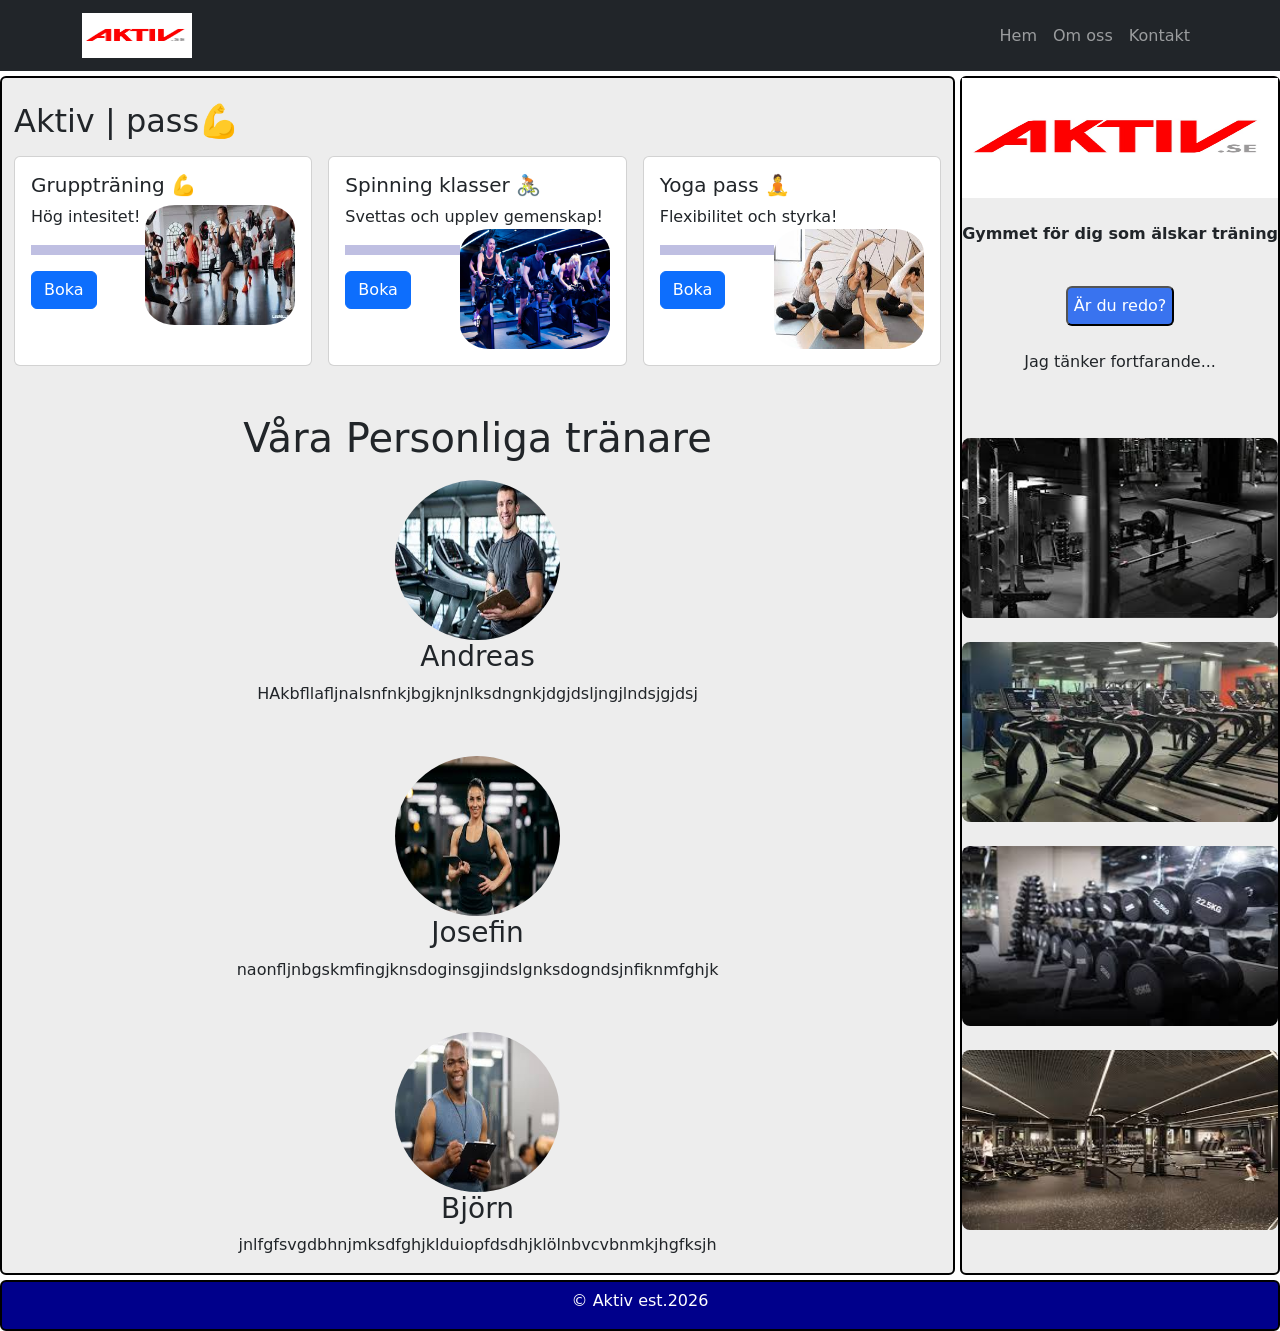
<file: index.html>
<!DOCTYPE html>
<html lang="en">
<head>
    <meta charset="UTF-8">
    <meta name="viewport" content="width=device-width, initial-scale=1.0">
    <title>Projekt | Webbutveckling 2</title>
    <link href="/CSS/index.css" rel="stylesheet">
    <link href="https://cdn.jsdelivr.net/npm/bootstrap@5.3.8/dist/css/bootstrap.min.css" rel="stylesheet">
    <script src="/jQuery/JS_library.js"></script>
    <script src="/jQuery/index_side.js"></script>
    <!-- Första sidan (HOME) -->
</head>
<body>
    <!-- Bootstrap navbar-->
    <header class="hdr">
        <!-- Navbar skapar en navigationsmeny högst upp på sidan. navbar-expand-lg = menyn är ihopfälld på små skärmar och
        visas horisontellt från large (lg) och uppåt. navbar-dark + bg-dark = mörk bakgrund och ljus text.-->
        <nav class="navbar navbar-expand-lg navbar-dark bg-dark">
            <!-- container centrerar innehållet och ger marginaler på sidorna-->
            <div class="container">
                <!-- navbar-brand = logotyp eller webbplatsens namn-->
                <a class="navbar-brand" href="index.html"><img src="/img/logo.jpg" alt="logo" id="logo_nav"></a>
                    <!-- navbar-toggler = en knapp osm visas på små skärmar (hamburgermeny). 
                     data-bs-toggle="collapse" (aktiverar Bootstrap-funktionen)
                     data-bstarget="#menu" (kopplar knappen till elementet med id="menu")-->
                <button
                    class="navbar-toggler"
                    type="button"
                    data-bs-toggle="collapse"
                    data-bs-target="#menu"
                    >
                    <!-- Ikonen som visas i toggler knappen-->
                    <span class="navbar-toggler-icon"></span>
                </button>
                <!-- collapse navbar-collapse = menyn kan fällas ihop.
                id="menu" måste matcha data-bs-target i knappen ovan-->
                <div class="collapse navbar-collapse" id="menu">
                    <!-- navbar-nav är listan med navigationslänkar.
                    ms-auto = betyder margin-start auto och flyttar menyn åt höger-->
                    <ul class="navbar-nav ms-auto">
                        <!-- nav-item = varje menyval-->
                        <li class="nav-item">
                            <!-- Länk till hem (Blir som en reload av startsidan)-->
                            <a class="nav-link" href="index.html">Hem</a>
                        </li>
                        <li class="nav-item">
                            <!-- Länk till Om oss sidan-->
                            <a class="nav-link" href="/Om_oss/Om_oss.html">Om oss</a>
                        </li>
                        <li class="nav-item">
                            <!-- Länk till kontakt formuläret-->
                            <a class="nav-link" href="/Kontakt/kontakt.html">Kontakt</a>
                        </li>
                    </ul>
                </div>
            </div>
        </nav>
    </header> 
    <sidebar class="side">
        <div>
            <img src="/img/logo.jpg" alt="logo" height="120px" width="100%">
            <br><br>
            <p><b>Gymmet för dig som älskar träning</b></p>
        </div>
        <br>
        <div>
            <!-- jQuery funktion för interaktivitet för användaren (Motivations knapp)-->
            <button type="button" id="readyBtn">Är du redo?</button>
            <br><br>
            <p id="readyText">Jag tänker fortfarande...</p>
        </div>
        <br><br>
        <div>
            <!-- Bilder för att fylla ut innehållet i <sidebar> -->
            <img src="/img/gymbench.jpg" alt="bench" id="bench" height="180px" width="100%">
            <br><br>
            <img src="/img/springband.jpg" alt="band" id="band" height="180px" width="100%">
            <br><br>
            <img src="/img/hantlar.jpg" alt="hantlar" id="hantlar" height="180px" width="100%">
            <br><br>
            <img src="/img/lokal.jpg" alt="lokal" id="lokal" height="180px" width="100%">
        </div>
    </sidebar>
    <main class="main">
        <!-- Container som håller allt innehåll centrerat + padding på y-axeln. -->
        <div class="container py-4">
            <!-- Rubrik med marginal under (margin-bottom 3) -->
            <h2 class="mb-3">Aktiv | pass💪</h2>
            <!-- Row = rad i Bootsrap grid, g-3 = mellanrum mellan kolumner-->
            <div class="row g-3">
                <!-- Första kolumnen med första kortet -->
                <div class="col-12 col-md-6 col-lg-4">
                    <!-- Kolumn: 100% på mobil, 50% på medium, 33% på large -->
                    <div class="card h-100">
                        <!-- Kort-komponent som fyller hela höjden -->
                        <div class="card-body">
                            <!-- Titel på kortet -->
                            <h5 class="card-title">Gruppträning 💪</h5>
                            <!-- Beskrivning av träningen + bild-->
                            <p class="card-text">Hög intesitet! <img src="/img/grupp.jpg" alt="grupp" id="imgGrupp"></p>
                            <hr style="height: 5px; border: 5px solid darkblue;">
                            <!-- Länk till boknings sidan för Gruppträning-->
                            <a href="/HTML_startsida_filer/boka_Grupp.html" class="btn btn-primary">Boka</a>
                        </div>
                    </div>    
                </div>
                <!-- Andra kolumnen med 2a kortet-->
                <div class="col-12 col-md-6 col-lg-4">
                    <div class="card h-100">
                        <div class="card-body">
                            <!-- Titel på kortet-->
                            <h5 class="card-title">Spinning klasser 🚴🏼</h5>
                            <!-- Beskrivning av träningen + bild-->
                            <p class="card-text">Svettas och upplev gemenskap! <img src="/img/spinning.avif" alt="spinning" id="imgSpinning"></p>
                            <hr style="height: 5px; border: 5px solid darkblue;">
                            <!-- Länk till boknings sidan för Spinning-->
                            <a href="/HTML_startsida_filer/boka_Spinning.html" class="btn btn-primary">Boka</a>
                        </div>
                    </div>    
                </div>
                <!-- Tredje kolumnen -->
                <div class="col-12 col-md-6 col-lg-4">
                    <div class="card h-100">
                        <div class="card-body">
                            <!-- Titel på kortet-->
                            <h5 class="card-title">Yoga pass 🧘</h5>
                            <!-- Beskrivning av träningen + bild-->
                            <p class="card-text">Flexibilitet och styrka! <img src="/img/yoga.jpg" alt="yoga" id="imgYoga"></p>
                            <hr style="height: 5px; border: 5px solid darkblue;">
                            <!-- Länk till boknings sidan för Yoga-->                        
                            <a href="/HTML_startsida_filer/boka_Yoga.html" class="btn btn-primary">Boka</a>
                        </div>
                    </div>    
                </div>
            </div>
        </div>
        <br>
        <!-- Innehåller Personliga tränare-->
        <div class="txt_area">
            <div>
                <h1>Våra Personliga tränare</h1>
                <div class="Pt1Container">
                    <img src="/img/PTAndreas.jpg" alt="Pt1" id="Pt1_img">
                    <h3>Andreas</h3>
                    <p>HAkbfllafljnalsnfnkjbgjknjnlksdngnkjdgjdsljngjlndsjgjdsj</p>
                </div>
                <br>
                <div class="Pt2Container">
                    <img src="/img/PTJosefin.jpg" alt="Pt2" id="Pt2_img" height="100px" width="100px">
                    <h3>Josefin</h3>
                    <p>naonfljnbgskmfingjknsdoginsgjindslgnksdogndsjnfiknmfghjk</p>
                </div>
                <br>
                <div class="Pt3Container">
                    <img src="/img/PTBjörn.jpg" alt="Pt3" id="Pt3_img" height="100px" width="100px">
                    <h3>Björn</h3>
                    <p>jnlfgfsvgdbhnjmksdfghjklduiopfdsdhjklölnbvcvbnmkjhgfksjh</p>
                </div>
            </div>
        </div>
        <script src="https://cdn.jsdelivr.net/npm/bootstrap@5.3.8/dist/js/bootstrap.bundle.min.js"></script>
        </main>
        <!-- Footer med info om grundnings året av gymmet-->
    <footer class="ftr">
        <p>&copy; Aktiv est.2026</p>
    </footer>
</body>
</html>
</file>
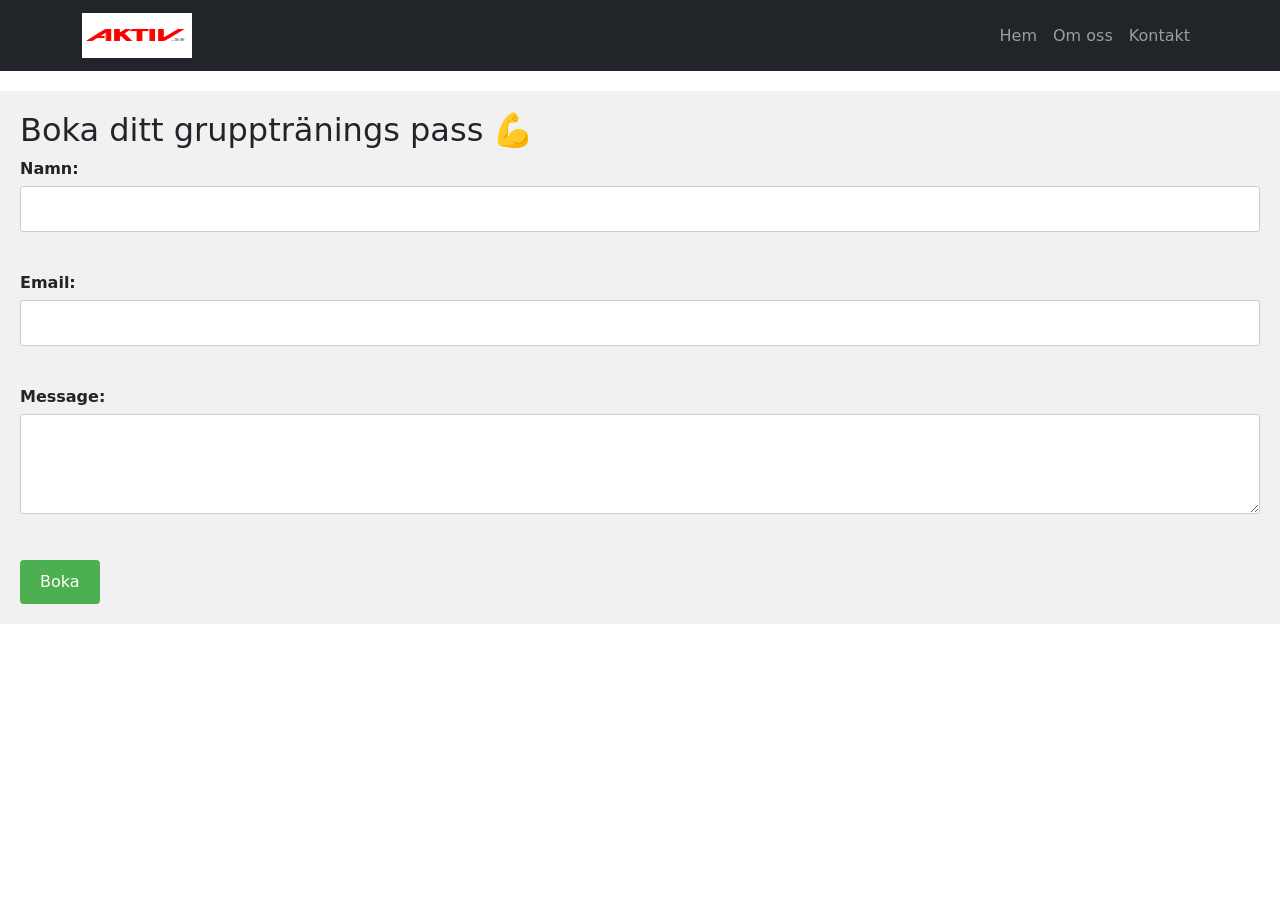
<file: HTML_startsida_filer/boka_Grupp.html>
<!DOCTYPE html>
<html lang="en">
<head>
    <meta charset="UTF-8">
    <meta name="viewport" content="width=device-width, initial-scale=1.0">
    <title>Document</title>
    <link href="/CSS/Bokningar.css" rel="stylesheet">
    <link href="https://cdn.jsdelivr.net/npm/bootstrap@5.3.8/dist/css/bootstrap.min.css" rel="stylesheet">
    <script src="/JavaScript/bokningar.js"></script>
</head>
<body>
            <!-- Navbar skapar en navigationsmeny högst upp på sidan.
            navbar-expand-lg = menyn är ihopfälld på små skärmar och
            visas horisontellt från large (lg) och uppåt.
            navbar-dark + bg-dark = mörk bakgrund och ljus text.-->
        <nav class="navbar navbar-expand-lg navbar-dark bg-dark">
            <!-- container centrerar innehållet och ger marginaler på sidorna-->
            <div class="container">

                <!-- navbar-brand = logotyp eller webbplatsens namn-->
                <a class="navbar-brand" href="/index.html"><img src="/img/logo.jpg" width="110px" height="45px"></a>

                    <!-- navbar-toggler = en knapp osm visas på små skärmar (hamburgermeny).
                    data-bs-toggle="collapse" (aktiverar Bootstrap-funktionen)
                    data-bstarget="#menu" (kopplar knappen till elementet med id="menu")-->
                <button
                    class="navbar-toggler"
                    type="button"
                    data-bs-toggle="collapse"
                    data-bs-target="#menu"
                    >
                    <!-- Ikonen som visas i toggler knappen-->
                    <span class="navbar-toggler-icon"></span>
                </button>

                <!-- collapse navbar-collapse = menyn kan fällas ihop.
                id="menu" måste matcha data-bs-target i knappen ovan-->
                <div class="collapse navbar-collapse" id="menu">
                    <!-- navbar-nav är listan med navigationslänkar.
                    ms-auto = betyder margin-start auto och flyttar menyn åt höger-->
                    <ul class="navbar-nav ms-auto">
                        <!-- nav-item = varje menyval-->
                        <li class="nav-item">
                            <a class="nav-link" href="/index.html">Hem</a>
                        </li>
                        <li class="nav-item">
                            <a class="nav-link" href="/Om_oss/Om_oss.html">Om oss</a>
                        </li>
                        <li class="nav-item">
                            <a class="nav-link" href="/Kontakt/kontakt.html">Kontakt</a>
                        </li>
                    </ul>
                </div>
            </div>
        </nav>
        <script src="https://cdn.jsdelivr.net/npm/bootstrap@5.3.8/dist/js/bootstrap.bundle.min.js"></script>
    </form>
        <!-- Formulär för bokning-->
        <div class="contact">
        <h2>Boka ditt grupptränings pass 💪</h2>
        <form id="contactForm" action="file_name" method="get"onsubmit="return validateForm()">
        <label for="name">Namn:</label>
        <input type="text" id="name" name="name" >
        <br><br>
        <label for="email">Email:</label>
        <input type="email" id="email" name="email">
        <br><br>
        <label for="message">Message:</label>
        <textarea id="message" name="message"></textarea>
        <br><br>
        <button type="submit">Boka</button>
    </form>
</body>
</html>
</file>
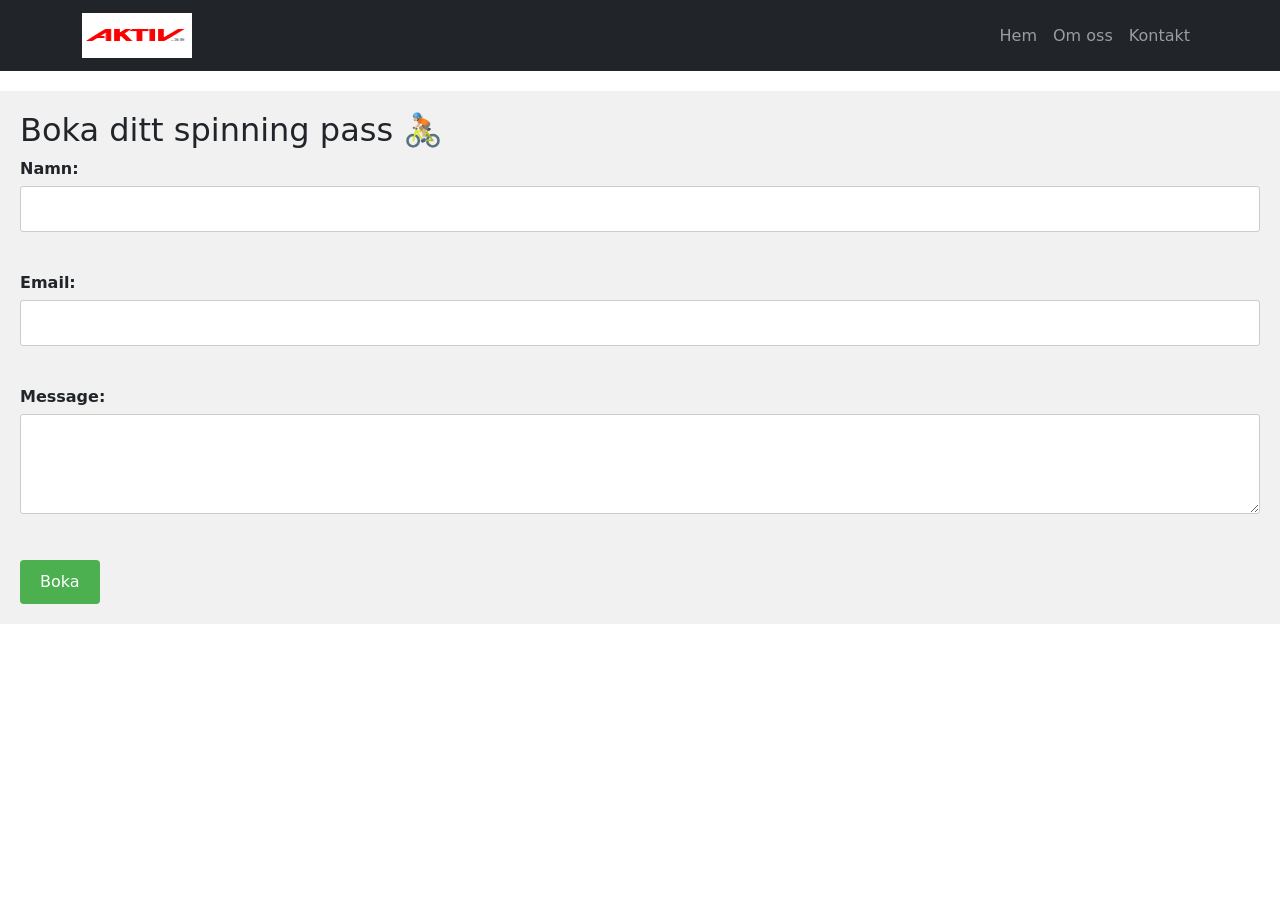
<file: HTML_startsida_filer/boka_Spinning.html>
<!DOCTYPE html>
<html lang="en">
<head>
    <meta charset="UTF-8">
    <meta name="viewport" content="width=device-width, initial-scale=1.0">
    <title>Document</title>
    <link href="/CSS/Bokningar.css" rel="stylesheet">
    <link href="https://cdn.jsdelivr.net/npm/bootstrap@5.3.8/dist/css/bootstrap.min.css" rel="stylesheet">
    <script src="/JavaScript/bokningar.js"></script>
</head>
<body>
            <!-- Navbar skapar en navigationsmeny högst upp på sidan.
            navbar-expand-lg = menyn är ihopfälld på små skärmar och
            visas horisontellt från large (lg) och uppåt.
            navbar-dark + bg-dark = mörk bakgrund och ljus text.-->
        <nav class="navbar navbar-expand-lg navbar-dark bg-dark">
            <!-- container centrerar innehållet och ger marginaler på sidorna-->
            <div class="container">

                <!-- navbar-brand = logotyp eller webbplatsens namn-->
                <a class="navbar-brand" href="/index.html"><img src="/img/logo.jpg" width="110px" height="45px"></a>

                    <!-- navbar-toggler = en knapp osm visas på små skärmar (hamburgermeny).
                    data-bs-toggle="collapse" (aktiverar Bootstrap-funktionen)
                    data-bstarget="#menu" (kopplar knappen till elementet med id="menu")-->
                <button
                    class="navbar-toggler"
                    type="button"
                    data-bs-toggle="collapse"
                    data-bs-target="#menu"
                    >
                    <!-- Ikonen som visas i toggler knappen-->
                    <span class="navbar-toggler-icon"></span>
                </button>
                <!-- collapse navbar-collapse = menyn kan fällas ihop.
                id="menu" måste matcha data-bs-target i knappen ovan-->
                <div class="collapse navbar-collapse" id="menu">
                    <!-- navbar-nav är listan med navigationslänkar.
                    ms-auto = betyder margin-start auto och flyttar menyn åt höger-->
                    <ul class="navbar-nav ms-auto">
                        <!-- nav-item = varje menyval-->
                        <li class="nav-item">
                            <a class="nav-link" href="/index.html">Hem</a>
                        </li>
                        <li class="nav-item">
                            <a class="nav-link" href="/Om_oss/Om_oss.html">Om oss</a>
                        </li>
                        <li class="nav-item">
                            <a class="nav-link" href="/Kontakt/kontakt.html">Kontakt</a>
                        </li>
                    </ul>
                </div>
            </div>
        </nav>
        <script src="https://cdn.jsdelivr.net/npm/bootstrap@5.3.8/dist/js/bootstrap.bundle.min.js"></script>
    </form>
        <!-- Formulär för bokning-->
        <div class="contact">
        <h2>Boka ditt spinning pass 🚴🏼</h2>
        <form id="contactForm" action="file_name" method="get"onsubmit="return validateForm()">
        <label for="name">Namn:</label>
        <input type="text" id="name" name="name" >
        <br><br>
        <label for="email">Email:</label>
        <input type="email" id="email" name="email">
        <br><br>
        <label for="message">Message:</label>
        <textarea id="message" name="message"></textarea>
        <br><br>
        <button type="submit">Boka</button>
    </form>
</body>
</html>
</file>
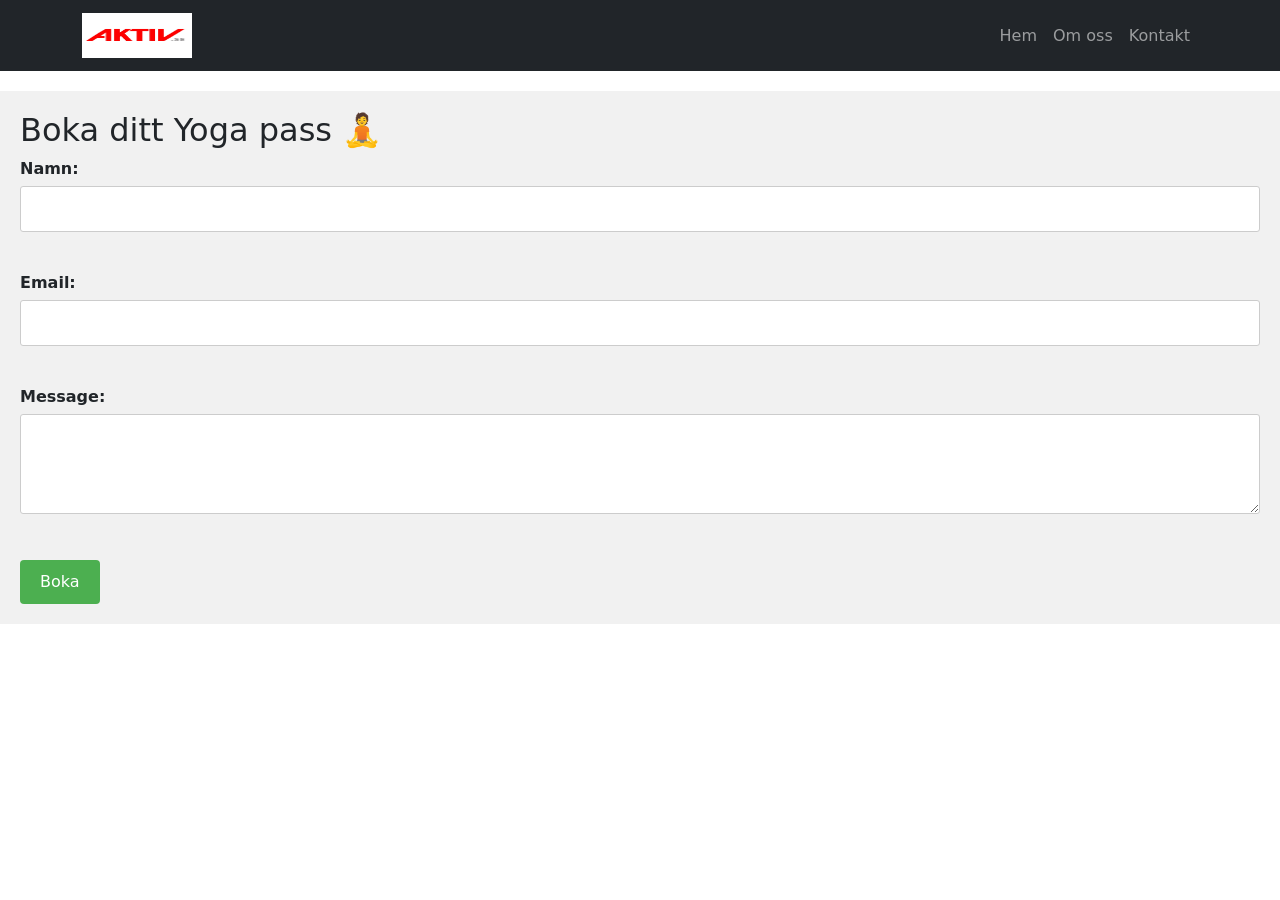
<file: HTML_startsida_filer/boka_Yoga.html>
<!DOCTYPE html>
<html lang="en">
<head>
    <meta charset="UTF-8">
    <meta name="viewport" content="width=device-width, initial-scale=1.0">
    <title>Document</title>
    <link href="/CSS/Bokningar.css" rel="stylesheet">
    <link href="https://cdn.jsdelivr.net/npm/bootstrap@5.3.8/dist/css/bootstrap.min.css" rel="stylesheet">
    <script src="/JavaScript/bokningar.js"></script>
</head>
<body>
            <!-- Navbar skapar en navigationsmeny högst upp på sidan.
     navbar-expand-lg = menyn är ihopfälld på små skärmar och
     visas horisontellt från large (lg) och uppåt.
     navbar-dark + bg-dark = mörk bakgrund och ljus text.-->
        <nav class="navbar navbar-expand-lg navbar-dark bg-dark">

            <!-- container centrerar innehållet och ger marginaler på sidorna-->
            <div class="container">

                <!-- navbar-brand = logotyp eller webbplatsens namn-->
                <a class="navbar-brand" href="/index.html"><img src="/img/logo.jpg" width="110px" height="45px"></a>

                    <!-- navbar-toggler = en knapp osm visas på små skärmar (hamburgermeny).
                    data-bs-toggle="collapse" (aktiverar Bootstrap-funktionen)
                    data-bstarget="#menu" (kopplar knappen till elementet med id="menu")-->
                <button
                    class="navbar-toggler"
                    type="button"
                    data-bs-toggle="collapse"
                    data-bs-target="#menu"
                    >
                    <!-- Ikonen som visas i toggler-lnappen-->
                    <span class="navbar-toggler-icon"></span>
                </button>

                <!-- collapse navbar-collapse = menyn kan fällas ihop.
                id="menu" måste matcha data-bs-target i knappen ovan-->
                <div class="collapse navbar-collapse" id="menu">
                    <!-- navbar-nav är listan med navigationslänkar.
                    ms-auto = betyder margin-start auto och flyttar menyn åt höger-->
                    <ul class="navbar-nav ms-auto">
                        <!-- nav-item = varje menyval-->
                        <li class="nav-item">
                            <!-- nav-link = själva länken-->
                            <a class="nav-link" href="/index.html">Hem</a>
                        </li>
                        <li class="nav-item">
                            <a class="nav-link" href="/Om_oss/Om_oss.html">Om oss</a>
                        </li>
                        <li class="nav-item">
                            <a class="nav-link" href="/Kontakt/kontakt.html">Kontakt</a>
                        </li>
                    </ul>
                </div>
            </div>
        </nav>
        <script src="https://cdn.jsdelivr.net/npm/bootstrap@5.3.8/dist/js/bootstrap.bundle.min.js"></script>
    </form>
        <!-- Formulär för bokning-->
        <div class="contact">
        <h2>Boka ditt Yoga pass 🧘</h2>
        <form id="contactForm" action="file_name" method="get"onsubmit="return validateForm()">
        <label for="name">Namn:</label>
        <input type="text" id="name" name="name" >
        <br><br>
        <label for="email">Email:</label>
        <input type="email" id="email" name="email">
        <br><br>
        <label for="message">Message:</label>
        <textarea id="message" name="message"></textarea>
        <br><br>
        <button type="submit">Boka</button>
    </form>
</body>
</html>
</file>
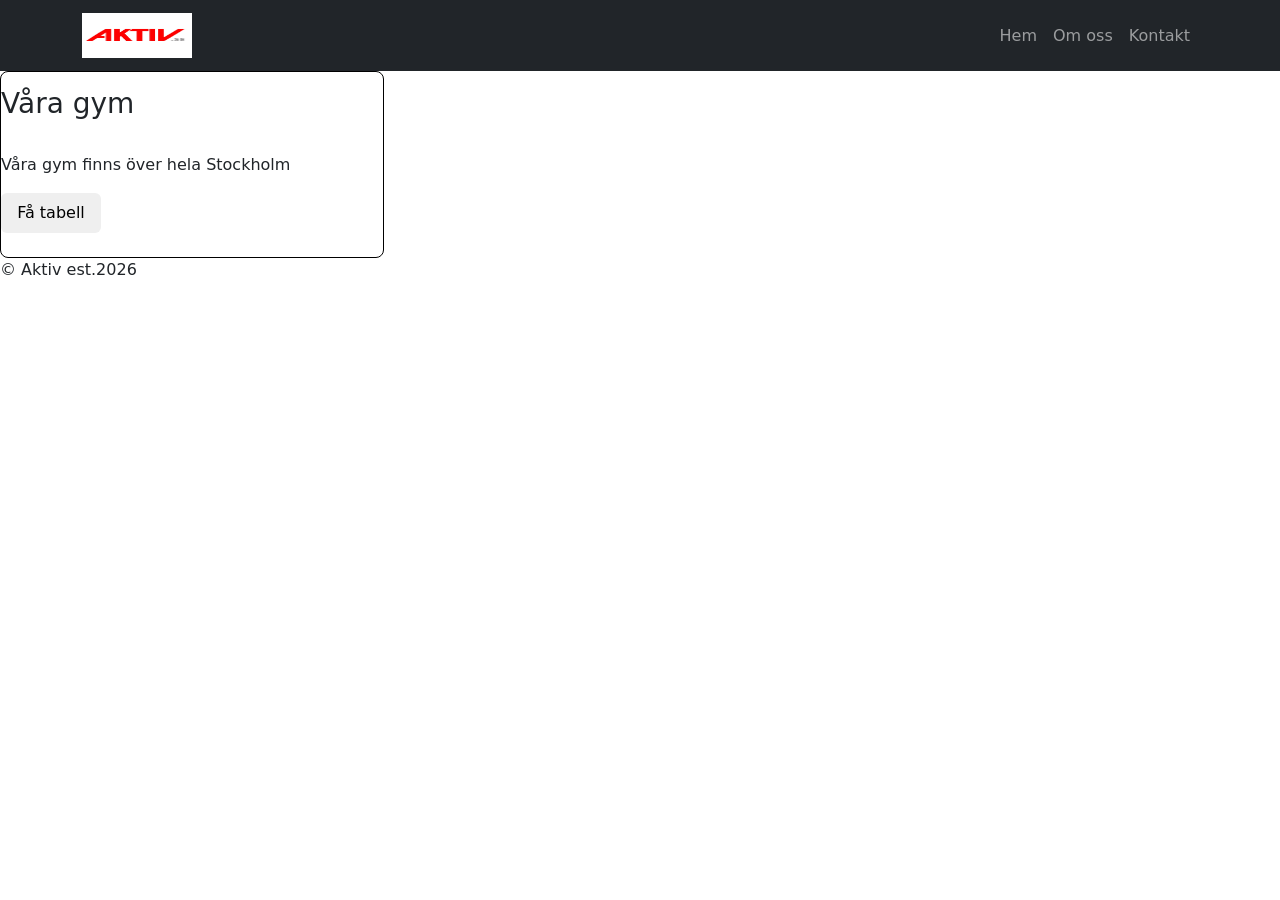
<file: Om_oss/Om_oss.html>
<!DOCTYPE html>
<html lang="en">
<head>
    <meta charset="UTF-8">
    <meta name="viewport" content="width=device-width, initial-scale=1.0">
    <title>Om oss</title>
    <link rel="stylesheet" href="/CSS/Om_oss.css">
    <script src="om_oss.js"></script>
    <link href="https://cdn.jsdelivr.net/npm/bootstrap@5.3.8/dist/css/bootstrap.min.css" rel="stylesheet">
</head>
<body>
    <nav class="navbar navbar-expand-lg navbar-dark bg-dark">

        <!-- container centrerar innehållet och ger marginaler på sidorna-->
        <div class="container">

            <!-- navbar-brand = logotyp eller webbplatsens namn-->
            <a class="navbar-brand" href="/index.html"><img src="/img/logo.jpg" width="110px" height="45px"></a>
                <!-- navbar-toggler = en knapp osm visas på små skärmar (hamburgermeny).
                data-bs-toggle="collapse" (aktiverar Bootstrap-funktionen)
                data-bstarget="#menu" (kopplar knappen till elementet med id="menu")-->
            <button
                class="navbar-toggler"
                type="button"
                data-bs-toggle="collapse"
                data-bs-target="#menu"
                >
                <!-- Ikonen som visas i toggler knappen-->
                <span class="navbar-toggler-icon"></span>
            </button>

                <!-- collapse navbar-collapse = menyn kan fällas ihop.
                id="menu" måste matcha data-bs-target i knappen ovan-->
            <div class="collapse navbar-collapse" id="menu">
                <!-- navbar-nav är listan med navigationslänkar.
                ms-auto = betyder margin-start auto och flyttar menyn åt höger-->
                <ul class="navbar-nav ms-auto">
                        <!-- nav-item = varje menyval-->
                    <li class="nav-item">
                        <a class="nav-link" href="/index.html">Hem</a>
                    </li>
                    <li class="nav-item">
                        <a class="nav-link" href="Om_oss.html">Om oss</a>
                    </li>
                    <li class="nav-item">
                        <a class="nav-link" href="/Kontakt/kontakt.html">Kontakt</a>
                    </li>
                </ul>
            </div>
        </div>
    </nav>
    <script src="https://cdn.jsdelivr.net/npm/bootstrap@5.3.8/dist/js/bootstrap.bundle.min.js"></script>
    <div class="tableContainer">
        <h3>Våra gym</h3><br>
        <p>Våra gym finns över hela Stockholm</p>
        <!-- loadGyms() är funktionen för XML Request (Tabellen av våra gym.)-->
        <button type="button" onclick="loadGyms()" id="table_btn">Få tabell</button>
        <br><br>
        <table id="gyms"></table>
        
    </div>
        <footer class="ftr">
        <p>&copy; Aktiv est.2026</p>
    </footer>
</body>
</html>
</file>
<file: CSS/index.css>
/* Style för navbar logga*/
#logo_nav {
    height: 45px;
    width: 110px;
}
#logo_nav:hover {
    cursor: pointer;
    height: 50px;
    width: 120px;
}

/* Template areas för <header>, <main>, <side> & <footer> i <body>*/
body {
    display: grid;
        grid-template-areas: 
        "hdr hdr hdr hdr hdr hdr"
        "main main main side side side"
        "ftr ftr ftr ftr ftr ftr";
    grid-template-rows: auto auto auto;
    gap: 5px;
}
.main, .side, .ftr {
    background-color: rgba(186, 186, 186, 0.258);
    border-radius: 6px;
    border: 2px solid black;
}
.hdr {
    grid-area: hdr;
}
.main {
    grid-area: main;
}
/* Style för side och side elementen*/
.side {
    grid-area: side;
    border: 2px solid black;
    text-align: center;
}
#readyBtn {
    height: 40px;
    border-radius: 6px;
    background-color: rgb(57, 115, 239);
    color: white;
}
#readyBtn:hover {
    background-color: green;
}
#bench, #band, #hantlar, #lokal {
    border-radius: 8px;
}

/* Style för footer*/
.ftr {
    grid-area: ftr;
    background-color: darkblue;
    color: white;
    text-align: center;
    padding-top: 7px;
}

/* Style för bilderna i cards i <main>*/
#imgGrupp {
    width: 150px;
    height: 120px;
    float: inline-end;
    border-radius: 20%;
}

#imgSpinning {
    width: 150px;
    height: 120px;
    float: inline-end;
    border-radius: 20%;
}

#imgYoga {
    width: 150px;
    height: 120px;
    float: inline-end;
    border-radius: 20%;
}

/* Style för <div> i <main> som innehåller alla personliga tränare. */
.txt_area {
    text-align: center;
}

.Pt1Container {
    padding-top: 10px;
    border-radius: 2%;
    #Pt1_img {
        height: 160px;
        width: 165px;
        border-radius: 100%;
    }
}

.Pt2Container {
    padding-top: 10px;
    border-radius: 2%;
    #Pt2_img {
        height: 160px;
        width: 165px;
        border-radius: 100%;
    }
}
.Pt3Container {
    padding-top: 10px;
    border-radius: 2%;
    #Pt3_img {
        height: 160px;
        width: 165px;
        border-radius: 100%;
    }
}
</file>
<file: CSS/Bokningar.css>
/* Style the contact form container */
.contact {
    padding: 20px;
    background-color: #f1f1f1;
    margin: 20px 0;
}
/* Style the form labels */
.contact label {
    display: block;
    margin-bottom: 5px;
    font-weight: bold;
}
/* Style the input fields */
.contact input[type="text"],
.contact input[type="email"],
.contact textarea {
    width: 100%;
    padding: 10px;
    border: 1px solid #ccc;
    border-radius: 3px;
    box-sizing: border-box;
    margin-bottom: 15px;
}
/* Style the textarea */
.contact textarea {
    height: 100px;
    resize: vertical;
}
/* Style the submit button */
.contact button[type="submit"] {
    background-color: #4CAF50; /* Green */
    color: white;
    padding: 10px 20px;
    border: none;
    border-radius: 4px;
    cursor: pointer;
}
/* Add hover effect to submit button */
.contact button[type="submit"]:hover {
    background-color: #45a049;
}
</file>
<file: CSS/Om_oss.css>
/* Style för tabellen i AJAX funktionen*/
table,th,td {
border : 1px solid black;
border-collapse: collapse;
text-align: center;
}
th,td {
padding: 5px;
}
th {
    background-color: gray;
}

#table_btn {
    height: 40px;
    width: 100px;
    border: none;
    border-radius: 6px;
}
#table_btn:hover {
    border-radius: 8px;
    background-color: green;
}

.tableContainer {
    gap: 5px;
    border: 1px solid black;
    border-radius: 8px;
    width: 30%; 
    padding-top: 15px;
}
</file>
